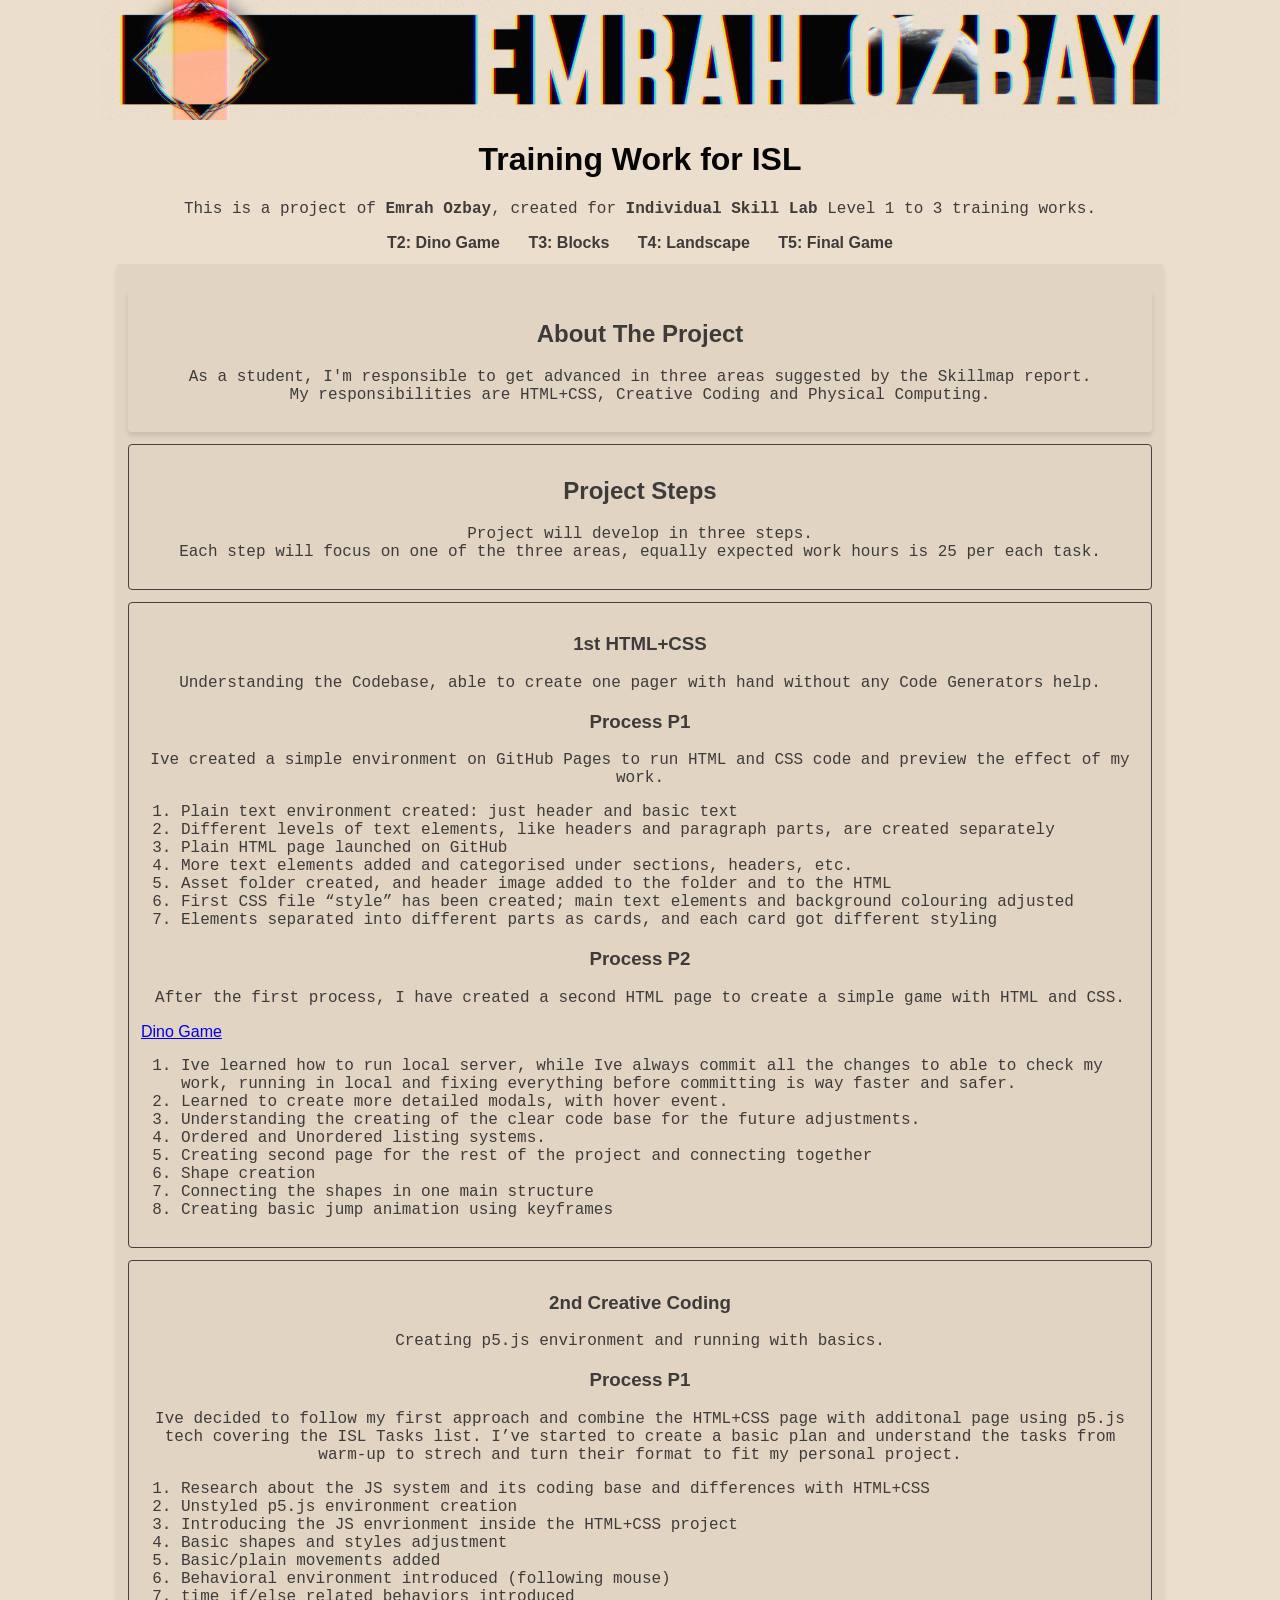
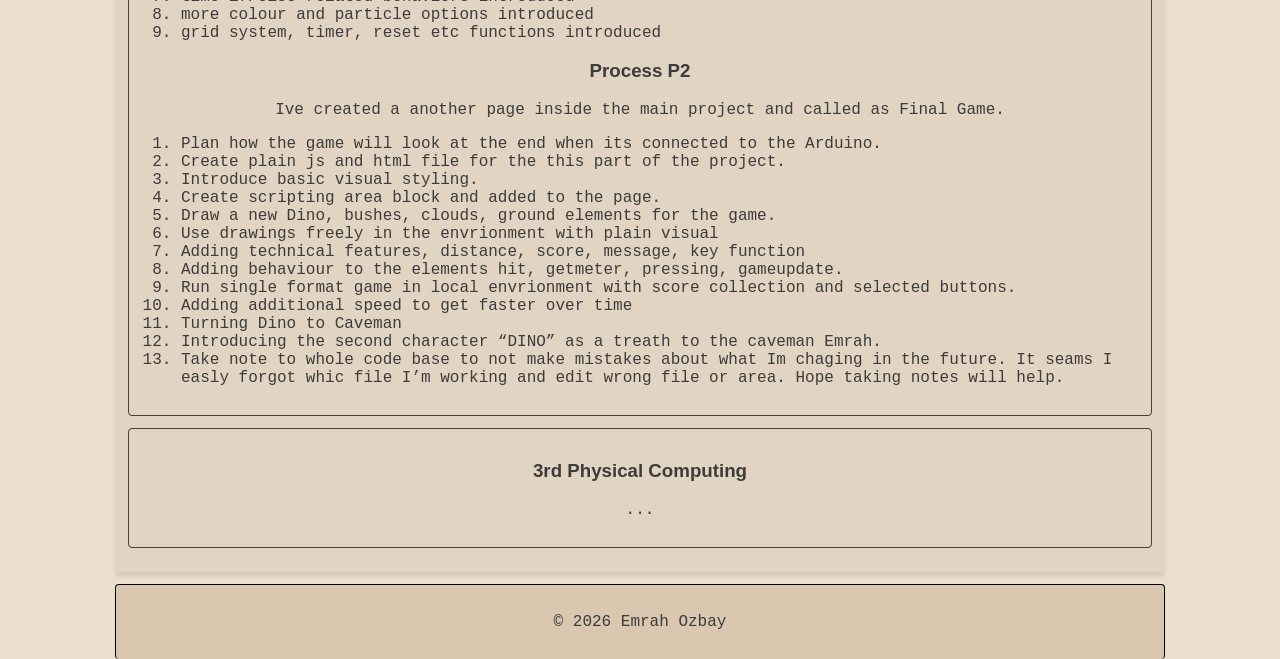
<file: index.html>
<!DOCTYPE html>
<html lang="en">
    <head>
        <meta charset="UTF-8">
        <title>Individual Skill Lab - Emrah Ozbay</title>
        <link rel="stylesheet" href="style.css">
    </head>
    <body>
        <header>
            <img src="assets/header_test.jpg" alt="test image">
            <h1>Training Work for ISL</h1>
            <p>This is a project of <strong>Emrah Ozbay</strong>, created for <strong>Individual Skill Lab</strong> Level 1 to 3 training works.</p>
            <nav>
                <a href="game.html">T2: Dino Game</a>
                <a href="blocks.html">T3: Blocks</a>
                <a href="landscape.html">T4: Landscape</a>
                <a href="final-game.html">T5: Final Game</a>
            </nav>
        </header>
        <!-- <header>is the top area: page title, logo, later maybe a menu. -->
        
        <main>
        <section class="card">
                <section class="card">
                    <h2>About The Project</h2>
                    <p>As a student, I'm responsible to get advanced in three areas suggested by the Skillmap report.<br>My responsibilities are HTML+CSS, Creative Coding and Physical Computing.</p>
                </section>
                <!-- <section> is a block of related content. You can have as many sections as you like.. -->

            <div class="card2">
                    <h2>Project Steps</h2>
                    <p>Project will develop in three steps.<br>Each step will focus on one of the three areas, equally expected work hours is 25 per each task.</p> 
                </div>
                <section class="card2">
                    <h3>1st HTML+CSS</h3>
                    <p>Understanding the Codebase, able to create one pager with hand without any Code Generators help.</p>
                      
                    <h3>Process P1</h3>
                    <p>Ive created a simple environment on GitHub Pages to run HTML and CSS code and preview the effect of my work.</p>
                    <ol>
                        <li>Plain text environment created: just header and basic text</li>
                        <li>Different levels of text elements, like headers and paragraph parts, are created separately</li>
                        <li>Plain HTML page launched on GitHub</li>
                        <li>More text elements added and categorised under sections, headers, etc.</li>
                        <li>Asset folder created, and header image added to the folder and to the HTML</li>
                        <li>First CSS file “style” has been created; main text elements and background colouring adjusted</li>
                        <li>Elements separated into different parts as cards, and each card got different styling</li>
                    </ol>
                    <h3>Process P2</h3>
                    <p>After the first process, I have created a second HTML page to create a simple game with HTML and CSS.</p>
                    <a href="game.html">Dino Game</a>
                    <ol>
                        <li>Ive learned how to run local server, while Ive always commit all the changes to able to check my work, running in local and fixing everything before committing is way faster and safer.</li>
                        <li>Learned to create more detailed modals, with hover event.</li>
                        <li>Understanding the creating of the clear code base for the future adjustments.</li>
                        <li>Ordered and Unordered listing systems.</li>
                        <li>Creating second page for the rest of the project and connecting together</li>
                        <li>Shape creation</li>
                        <li>Connecting the shapes in one main structure</li>
                        <li>Creating basic jump animation using keyframes</li>
                    </ol>
                </section>

                <section class="card2">
                    <h3>2nd Creative Coding</h3>
                    <p>Creating p5.js environment and running with basics.</p>
                      
                    <h3>Process P1</h3>
                    <p>Ive decided to follow my first approach and combine the HTML+CSS page with additonal page using p5.js tech covering the ISL Tasks list. I’ve started to create a basic plan and understand the tasks from warm-up to strech and turn their format to fit my personal project.</p>
                    <ol>
                        <li>Research about the JS system and its coding base and differences with HTML+CSS</li>
                        <li>Unstyled p5.js environment creation</li>
                        <li>Introducing the JS envrionment inside the HTML+CSS project</li>
                        <li>Basic shapes and styles adjustment</li>
                        <li>Basic/plain movements added</li>
                        <li>Behavioral environment introduced (following mouse)</li>
                        <li>time if/else related behaviors introduced</li>
                        <li>more colour and particle options introduced</li>
                        <li>grid system, timer, reset etc functions introduced</li>
                    </ol>
                    <h3>Process P2</h3>
                    <p>Ive created a another page inside the main project and called as Final Game.</p>
                    <ol>
                        <li>Plan how the game will look at the end when its connected to the Arduino.</li>
                        <li>Create plain js and html file for the this part of the project.</li>
                        <li>Introduce basic visual styling.</li>
                        <li>Create scripting area block and added to the page.</li>
                        <li>Draw a new Dino, bushes, clouds, ground elements for the game.</li>
                        <li>Use drawings freely in the envrionment with plain visual</li>
                        <li>Adding technical features, distance, score, message, key function</li>
                        <li>Adding behaviour to the elements hit, getmeter, pressing, gameupdate.</li>
                        <li>Run single format game in local envrionment with score collection and selected buttons.</li>
                        <li>Adding additional speed to get faster over time</li>
                        <li>Turning Dino to Caveman</li>
                        <li>Introducing the second character “DINO” as a treath to the caveman Emrah.</li>
                        <li>Take note to whole code base to not make mistakes about what Im chaging in the future. It seams I easly forgot whic file I’m working and edit wrong file or area. Hope taking notes will help.</li>
                    </ol>
                </section>

                <section class="card2">
                    <h3>3rd Physical Computing</h3>
                    <p>...</p>
                </section>
            </div>
        </section>
        </main>
        <!-- <main> holds the main content of the page (only one per page). -->

        <footer>
            <p>&copy; 2026 Emrah Ozbay</p>
        </footer>
        <!-- <footer> is the bottom area: copyright, contact info. -->
        
    </body>
</html>
</file>
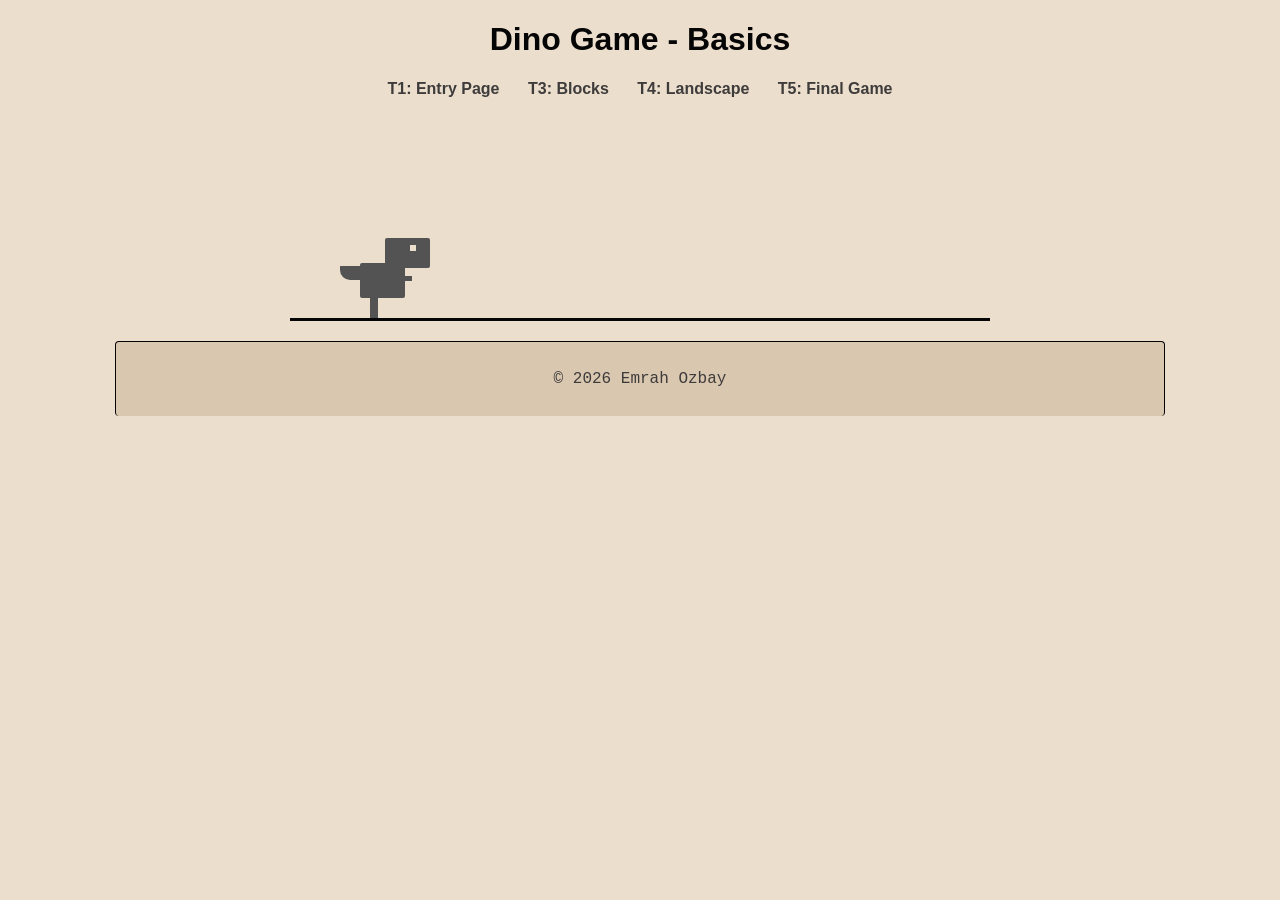
<file: game.html>
<!DOCTYPE html>
<html lang="en">
    <head>
        <meta charset="UTF-8">
        <title>Dino Game - Emrah Ozbay</title>
        <link rel="stylesheet" href="style.css">
    </head>
    <body>
        <header>
            <h1>Dino Game - Basics</h1>
            <nav>
    <a href="index.html">T1: Entry Page</a>
    <a href="blocks.html">T3: Blocks</a>
    <a href="landscape.html">T4: Landscape</a>
    <a href="thefinalgame.html">T5: Final Game</a>
</nav>
        </header>

        <main>
           <div class="scene">
    <div class="dino">
        <div class="tail"></div>
        <div class="body"></div>
        <div class="head"></div>
        <div class="eye"></div>
        <div class="arm"></div>
        <div class="leg leg-back"></div>
        <div class="leg leg-front"></div>
    </div>
</div>
            <!-- all dino stuff -->
        </main>

        <footer>
            <p>&copy; 2026 Emrah Ozbay</p>
        </footer>
    </body>
</html>
</file>
<file: style.css>
/* Whole Page */
body {
    font-family: Helvetica, sans-serif;
    background-color: #EBDECD;
    color: #050505;
    margin: 0;
}

/* Header image */
header img {
    display: block;
    width: 1080px;
    height: 120px;
    object-fit: cover;
    margin: 0px auto 0;
}

/* Headings */
h2, h3{
    text-align: center;
}

h1, p{
    text-align: center;
}

h2, h2, h3, p, ol {
    color: #3e3b3b;
}

p, ol {
    font-family: 'Courier New', Courier, monospace;
}

/* Navigation */
nav {
    text-align: center;
    margin: 12px auto;
}
nav a {
    text-decoration: none;
    color: #3e3b3b;
    font-weight: bold;
    margin: 0 12px;
}
nav a:hover {
    color: #050505;
    text-decoration: underline;
}

/* Cards */
.card {
    background-color: #e1d4c3;
    padding: 12px;
    margin: 12px auto;
    max-width: 1024px;
    border-radius: 4px;
    box-shadow: 0 4px 4px rgba(0, 0, 0, 0.1);
}

.card2 {
    background-color: #e1d4c3;
    padding: 12px;
    margin: 12px auto;
    max-width: 1024px;
    border-radius: 4px;
    border: 1px solid #473e3e;
}

.steps {
    display: flex;
    gap: 12px;
    max-width: 90%;
    margin: 12px auto;
}

.steps .card {
    flex: 1;
    text-align: center;
    margin: 0;
}

/* Actions */
.card:hover {
    box-shadow: 0 8px 16px rgba(0, 0, 0, 0.2);
    transform: translateY(-4px);
    transition: all 0.3s ease;
}

/* Footer */
footer {
    border-top: 1px solid #050505;
    border-left: 1px solid #050505;
    border-right: 1px solid #050505;
    border-radius: 4px;
    background-color: #D9C7B0;
    color: black;
    text-align: center;
    padding: 12px;
    max-width: 1024px;
    margin: 0 auto;
    object-fit: cover;
    align-items: center;
}

/* Game area */
.scene {
    position: relative;
    width: 100%;
    max-width: 700px;
    height: 200px;
    margin: 20px auto;
    border-bottom: 3px solid #050505;   /* the ground */
}

/* Emrah Dino */
.dino {
    position: absolute;
    left: 50px;
    bottom: 0;
    width: 90px;
    height: 80px;
}

/* All dino parts: same color, free positioning */
.dino div {
    position: absolute;
    background-color: #535353;
}

.head {
    left: 45px;
    top: 0;
    width: 45px;
    height: 30px;
    border-radius: 2px;
}

.eye {
    left: 70px;
    top: 7px;
    width: 6px;
    height: 6px;
    background-color: #EBDECD !important;   /* same as page background */
}

.body {
    left: 20px;
    top: 25px;
    width: 45px;
    height: 35px;
    border-radius: 2px;
}

.tail {
    left: 0;
    top: 28px;
    width: 25px;
    height: 14px;
    border-radius: 2% 0 0 10px;
}

.arm {
    left: 60px;
    top: 38px;
    width: 12px;
    height: 5px;
}

.leg {
    top: 60px;
    left: 30px;
    width: 8px;
    height: 20px;
}

/*  animations */
@keyframes jump {
    0% { bottom: 0; }
    50% { bottom: 100px; }
    100% { bottom: 0; }
} 

.dino.jumping {
    animation: jump 0.2s ease-in-out;
}

.scene:active .dino {
    animation: jump 0.2s ease-in-out;
}

/* The grid */
.grid {
    display: grid;
    grid-template-columns: repeat(20, 1fr);
    gap: 2px;
    width: 100%;
    max-width: 500px;
    margin: 20px auto;
}

/* Each block, in its normal "off" state */
.cell {
    aspect-ratio: 1;
    background-color: #d9c7b0;
    border-radius: 3px;
    transition: background-color 1.5s ease-out;
}

/* Lit up while hovering */
.cell:hover {
    background-color: #ffcc00;
    transition: background-color 0s;
}

/* p5 canvas container */
#sketch-holder {
    display: flex;
    justify-content: center;
    margin: 20px auto;
}

#sketch-holder canvas {
    border-radius: 12px;
    box-shadow: 0 4px 10px rgba(0, 0, 0, 0.1);
}
</file>
